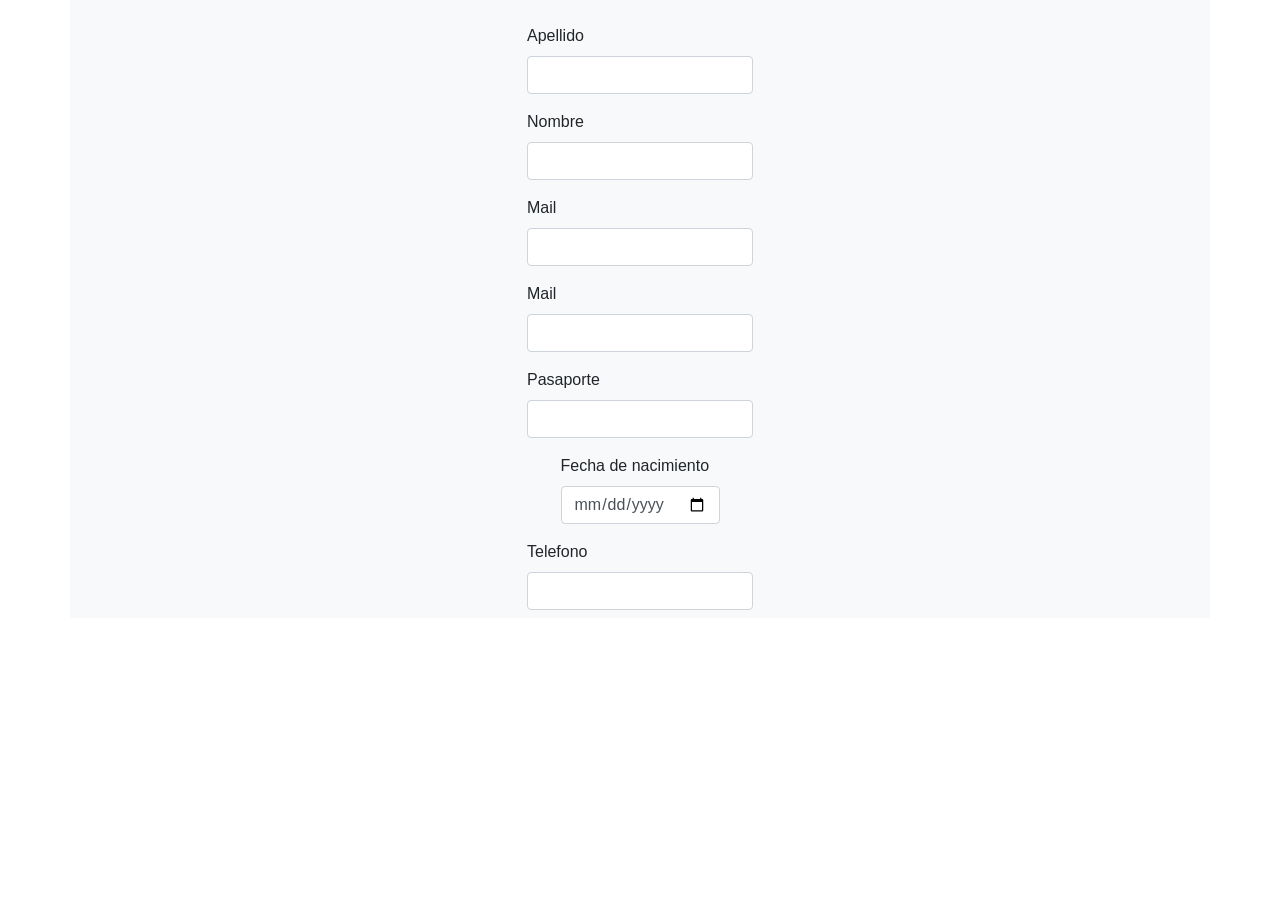
<file: index.html>
<!DOCTYPE html>
<html lang="en">
<head>
  <meta charset="UTF-8">
  <meta http-equiv="X-UA-Compatible" content="IE=edge">
  <meta name="viewport" content="width=device-width, initial-scale=1.0">
  <link rel="stylesheet" href="./visaMock.css">
  <link rel="stylesheet" href="https://stackpath.bootstrapcdn.com/bootstrap/4.3.1/css/bootstrap.min.css" integrity="sha384-ggOyR0iXCbMQv3Xipma34MD+dH/1fQ784/j6cY/iJTQUOhcWr7x9JvoRxT2MZw1T" crossorigin="anonymous">
  <title>Madrid</title>
</head>
<body>
  <div class="main-container container d-flex flex-column align-items-center input-group bg-light p-2">
    <div>
      <label for="apellido" class="label">Apellido</label>
      <input id="apellido" class="form-control" type="text">
    </div>
    <div>
      <label for="nombre" class="label">Nombre</label>
      <input id="nombre" class="form-control" type="text">
    </div>
    <div>
      <label for="mail" class="label">Mail</label>
      <input id="mail" class="form-control" type="mail">
    </div>
    <div>
      <label for="mail" class="label">Mail</label>
      <input id="mail" class="form-control" type="mail">
    </div>
    <div>
      <label for="pasaporte" class="label">Pasaporte</label>
      <input id="pasaporte" class="form-control" type="text">
    </div>
    <div>
      <label for="birthday" class="label">Fecha de nacimiento</label>
      <input id="birthday" class="form-control" type="date">
    </div>
    <div>
      <label for="telefono" class="label">Telefono</label>
      <input id="telefono" class="form-control" type="text">
    </div>

  </div>
  
</body>
<script src="https://code.jquery.com/jquery-3.3.1.slim.min.js" integrity="sha384-q8i/X+965DzO0rT7abK41JStQIAqVgRVzpbzo5smXKp4YfRvH+8abtTE1Pi6jizo" crossorigin="anonymous"></script>
<script src="https://cdnjs.cloudflare.com/ajax/libs/popper.js/1.14.7/umd/popper.min.js" integrity="sha384-UO2eT0CpHqdSJQ6hJty5KVphtPhzWj9WO1clHTMGa3JDZwrnQq4sF86dIHNDz0W1" crossorigin="anonymous"></script>
<script src="https://stackpath.bootstrapcdn.com/bootstrap/4.3.1/js/bootstrap.min.js" integrity="sha384-JjSmVgyd0p3pXB1rRibZUAYoIIy6OrQ6VrjIEaFf/nJGzIxFDsf4x0xIM+B07jRM" crossorigin="anonymous"></script>
</html>
</file>
<file: visaMock.css>
.label {
  display: block;
  margin-top: 1em;
}
</file>
